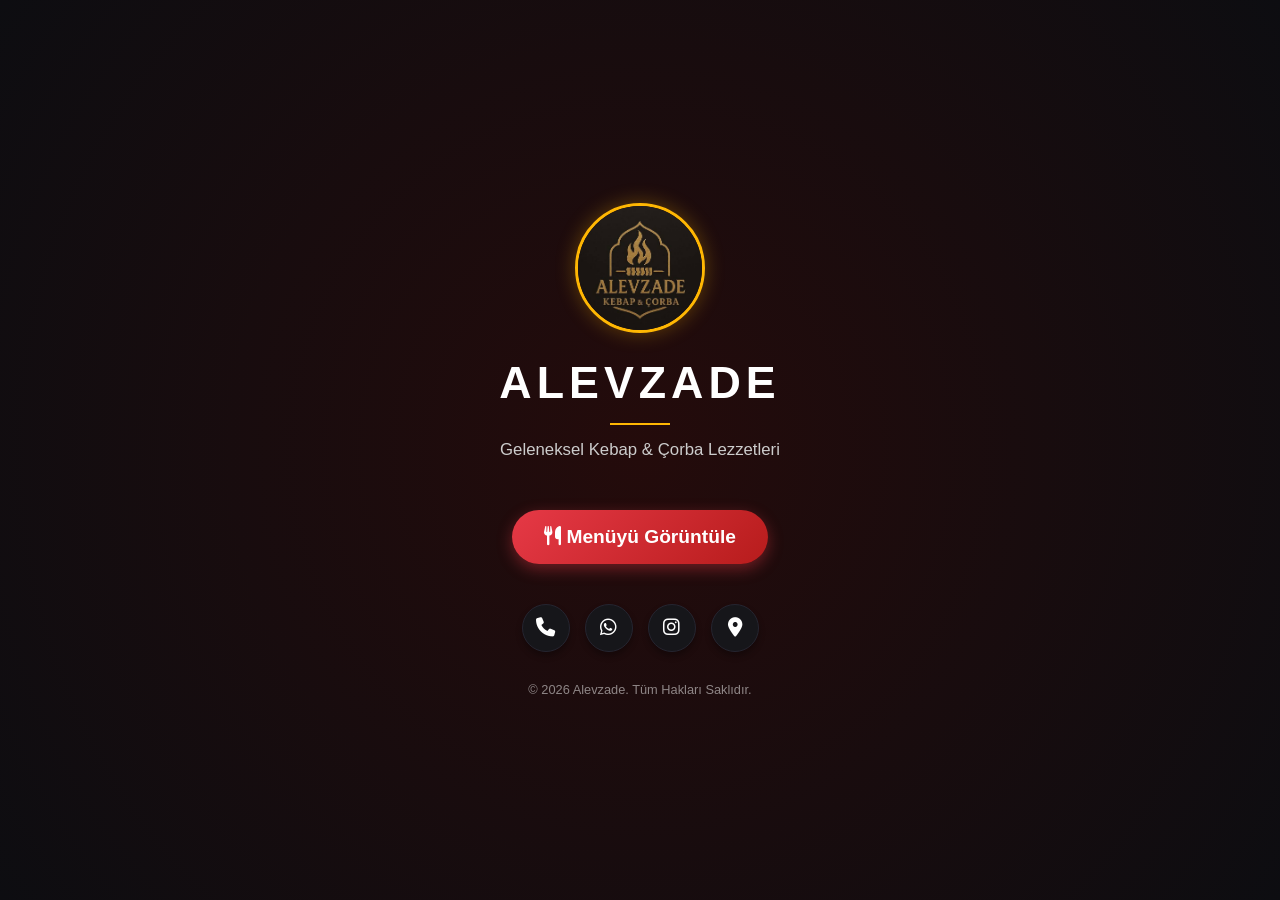
<file: index.html>
<!DOCTYPE html>
<html lang="tr">
<head>
    <meta charset="UTF-8">
    <meta name="viewport" content="width=device-width, initial-scale=1.0">
    <title>Alevzade Lezzet Dünyası</title>
    <link rel="stylesheet" href="style.css">
    <!-- İkonlar için Font Awesome Kütüphanesi -->
    <link rel="stylesheet" href="https://cdnjs.cloudflare.com/ajax/libs/font-awesome/6.4.0/css/all.min.css">
</head>
<body>

    <div class="welcome-screen">
        <div class="overlay"></div>
        <div class="welcome-content" style="z-index: 20; position: relative;">
            <div class="logo-container">
                <!-- Klasöründeki logo.png -->
                <img src="logo.png" alt="Alevzade Logo" class="restaurant-logo" onerror="this.src='https://via.placeholder.com/150/e63946/ffffff?text=ALEVZADE'">
                <h1>ALEVZADE</h1>
                <div class="divider"></div>
                <p class="subtitle">Geleneksel Kebap & Çorba Lezzetleri</p>
            </div>
            
            <!-- Menü Butonu -->
            <div class="welcome-action" style="position: relative; z-index: 25;">
                <a href="menü.html" class="btn-main" style="display: inline-block;">
                    <i class="fas fa-utensils"></i> Menüyü Görüntüle
                </a>
            </div>

            <!-- İletişim ve Sosyal Medya Alanı -->
            <div class="contact-links" style="position: relative; z-index: 30; pointer-events: auto; margin-bottom: 30px;">
                <!-- Telefon -->
                <a href="tel:+905333793507" class="contact-icon-btn phone" title="Telefon Et">
                    <i class="fas fa-phone"></i>
                </a>

                <!-- WhatsApp -->
                <a href="https://wa.me/905333793507" target="_blank" class="contact-icon-btn whatsapp" title="WhatsApp">
                    <i class="fab fa-whatsapp"></i>
                </a>

                <!-- Instagram -->
                <a href="https://instagram.com/alevzade_restoran" target="_blank" class="contact-icon-btn instagram" title="Instagram">
                    <i class="fab fa-instagram"></i>
                </a>

                <!-- Adres / Harita Butonu (Alevzade Kebap Çorba Tam Konumu) -->
                <a href="https://maps.google.com/?q=Alevzade+Kebap+Çorba+Avsallar" target="_blank" class="contact-icon-btn address" title="Adres / Yol Tarifi" style="display: flex !important;">
                    <i class="fas fa-map-marker-alt"></i>
                </a>
            </div>

            <!-- Telif Hakkı Yazısı (Footer) -->
            <footer class="welcome-footer" style="position: relative; z-index: 35; color: rgba(255,255,255,0.5); font-size: 0.8rem; margin-top: 20px;">
                <p>&copy; 2026 Alevzade. Tüm Hakları Saklıdır.</p>
            </footer>

        </div>
    </div>

</body>
</html>
</file>
<file: style.css>
/* Genel Ayarlar */
* {
    margin: 0;
    padding: 0;
    box-sizing: border-box;
    font-family: 'Segoe UI', Roboto, sans-serif;
    -webkit-tap-highlight-color: transparent;
}

body {
    background-color: #0d0d11;
    color: #f1f1f1;
}

/* --- 1. GİRİŞ SAYFASI (INDEX) STİLLERİ --- */
.welcome-screen {
    height: 100vh;
    width: 100%;
    position: relative;
    background: radial-gradient(circle, #240b0b 0%, #0d0d11 100%);
    display: flex;
    justify-content: center;
    align-items: center;
    text-align: center;
}

.welcome-content {
    z-index: 2;
    padding: 20px;
    width: 100%;
    max-width: 400px;
}

.restaurant-logo {
    width: 130px;
    height: 130px;
    border-radius: 50%;
    object-fit: cover;
    border: 3px solid #ffb703;
    margin-bottom: 20px;
    box-shadow: 0 0 20px rgba(255, 183, 3, 0.3);
}

.welcome-content h1 {
    font-size: 2.8rem;
    font-weight: 900;
    letter-spacing: 5px;
    color: #ffffff;
}

.divider {
    height: 2px;
    width: 60px;
    background-color: #ffb703;
    margin: 15px auto;
}

.subtitle {
    font-size: 1.05rem;
    color: #cccccc;
    margin-bottom: 50px;
    font-weight: 300;
}

.btn-main {
    display: flex;
    align-items: center;
    justify-content: center;
    gap: 10px;
    background: linear-gradient(135deg, #e63946 0%, #b71c1c 100%);
    color: white;
    text-decoration: none;
    padding: 16px 32px;
    font-size: 1.2rem;
    font-weight: 600;
    border-radius: 50px;
    box-shadow: 0 5px 15px rgba(230, 57, 70, 0.4);
    transition: 0.3s ease;
}

.btn-main:active {
    transform: scale(0.97);
}

/* --- 2. MENÜ SAYFASI STİLLERİ --- */
.menu-header {
    position: fixed;
    top: 0;
    left: 0;
    width: 100%;
    background-color: #16161a;
    height: 60px;
    display: flex;
    align-items: center;
    justify-content: space-between;
    padding: 0 15px;
    box-shadow: 0 2px 10px rgba(0,0,0,0.4);
    z-index: 10;
}

.back-btn {
    color: #ffb703;
    font-size: 1.3rem;
    text-decoration: none;
}

.menu-header h2 {
    font-size: 1.3rem;
    letter-spacing: 1px;
}

/* Kategori Navigasyonu */
.category-nav {
    position: fixed;
    top: 60px;
    left: 0;
    width: 100%;
    background-color: #1a1a24;
    display: flex;
    overflow-x: auto;
    white-space: nowrap;
    padding: 12px 10px;
    gap: 10px;
    z-index: 9;
    scrollbar-width: none; /* Firefox için gizle */
}

.category-nav::-webkit-scrollbar {
    display: none; /* Chrome/Safari için gizle */
}

.cat-item {
    color: #aaaaaa;
    text-decoration: none;
    padding: 8px 16px;
    background-color: #252530;
    border-radius: 20px;
    font-size: 0.9rem;
    font-weight: 600;
    transition: 0.2s;
}

.cat-item.active {
    background-color: #ffb703;
    color: #000000;
}

/* Menü Listesi Düzeni */
.menu-container {
    margin-top: 140px;
    padding: 15px;
    padding-bottom: 60px;
}

.menu-section {
    margin-bottom: 30px;
    scroll-margin-top: 140px; /* Link tıklandığında tam hizada dursun */
}

.section-title {
    font-size: 1.3rem;
    color: #ffb703;
    margin-bottom: 15px;
    border-bottom: 1px solid #252530;
    padding-bottom: 5px;
}

/* Ürün Kartı tasarımı */
.menu-item {
    display: flex;
    background-color: #16161a;
    margin-bottom: 15px;
    border-radius: 12px;
    overflow: hidden;
    box-shadow: 0 4px 6px rgba(0,0,0,0.2);
}

.item-img {
    width: 100px;
    height: 100px;
    object-fit: cover;
}

.item-details {
    padding: 12px;
    display: flex;
    flex-direction: column;
    justify-content: space-between;
    flex: 1;
}

.item-details h4 {
    font-size: 1.05rem;
    color: #ffffff;
}

.item-desc {
    font-size: 0.85rem;
    color: #aaaaaa;
    margin: 4px 0;
    line-height: 1.2;
}

.item-price {
    font-size: 1.1rem;
    font-weight: 700;
    color: #ffb703;
    align-self: flex-end;
}

.menu-footer {
    text-align: center;
    padding: 20px;
    font-size: 0.8rem;
    color: #555555;
    background-color: #09090c;
}
/* İletişim İkonları Alanı */
.contact-links {
    display: flex;
    justify-content: center;
    gap: 15px;
    margin-top: 40px;
}

.contact-icon-btn {
    display: flex;
    align-items: center;
    justify-content: center;
    width: 48px;
    height: 48px;
    border-radius: 50%;
    background-color: #16161a; /* Koyu Gri/Siyah Arka Plan */
    color: #ffffff;
    font-size: 1.2rem;
    text-decoration: none;
    border: 1px solid #252530;
    transition: all 0.3s ease;
    box-shadow: 0 4px 6px rgba(0, 0, 0, 0.3);
}

/* İkonların üzerine gelindiğinde veya tıklandığında parlaması */
.contact-icon-btn:hover, .contact-icon-btn:active {
    color: #ffffff;
    transform: translateY(-3px);
}

/* Her butona özel dokunuş (İsteğe bağlı, üzerine basınca hafif renklenir) */
.contact-icon-btn.phone:hover { background-color: #0288d1; border-color: #0288d1; }
.contact-icon-btn.whatsapp:hover { background-color: #25D366; border-color: #25D366; }
.contact-icon-btn.instagram:hover { background-color: #E1306C; border-color: #E1306C; }
.contact-icon-btn.address:hover { background-color: #e63946; border-color: #e63946; } /* Alev Kırmızısı */
/* --- İLETİŞİM İKONLARI ALANI --- */
.contact-links {
    display: flex;
    justify-content: center;
    gap: 15px;
    margin-top: 40px;
    position: relative;
    z-index: 10;
}

.contact-icon-btn {
    display: flex;
    align-items: center;
    justify-content: center;
    width: 48px;
    height: 48px;
    border-radius: 50%;
    background-color: #16161a; /* Koyu Gri/Siyah */
    color: #ffffff;
    font-size: 1.2rem;
    text-decoration: none;
    border: 1px solid #252530;
    transition: all 0.3s ease;
    box-shadow: 0 4px 6px rgba(0, 0, 0, 0.3);
    
    /* Tıklama sorununu çözen kritik ayarlar */
    position: relative;
    z-index: 15;
    pointer-events: auto; 
    cursor: pointer;
}

/* Üzerine gelince veya tıklayınca hafif yukarı kayma efekti */
.contact-icon-btn:hover, .contact-icon-btn:active {
    color: #ffffff;
    transform: translateY(-3px);
}

/* Renk Geçişleri */
.contact-icon-btn.phone:hover { background-color: #0288d1; border-color: #0288d1; }
.contact-icon-btn.whatsapp:hover { background-color: #25D366; border-color: #25D366; }
.contact-icon-btn.instagram:hover { background-color: #E1306C; border-color: #E1306C; }
.contact-icon-btn.address:hover { background-color: #e63946; border-color: #e63946; } /* Alev Kırmızısı */
</file>
